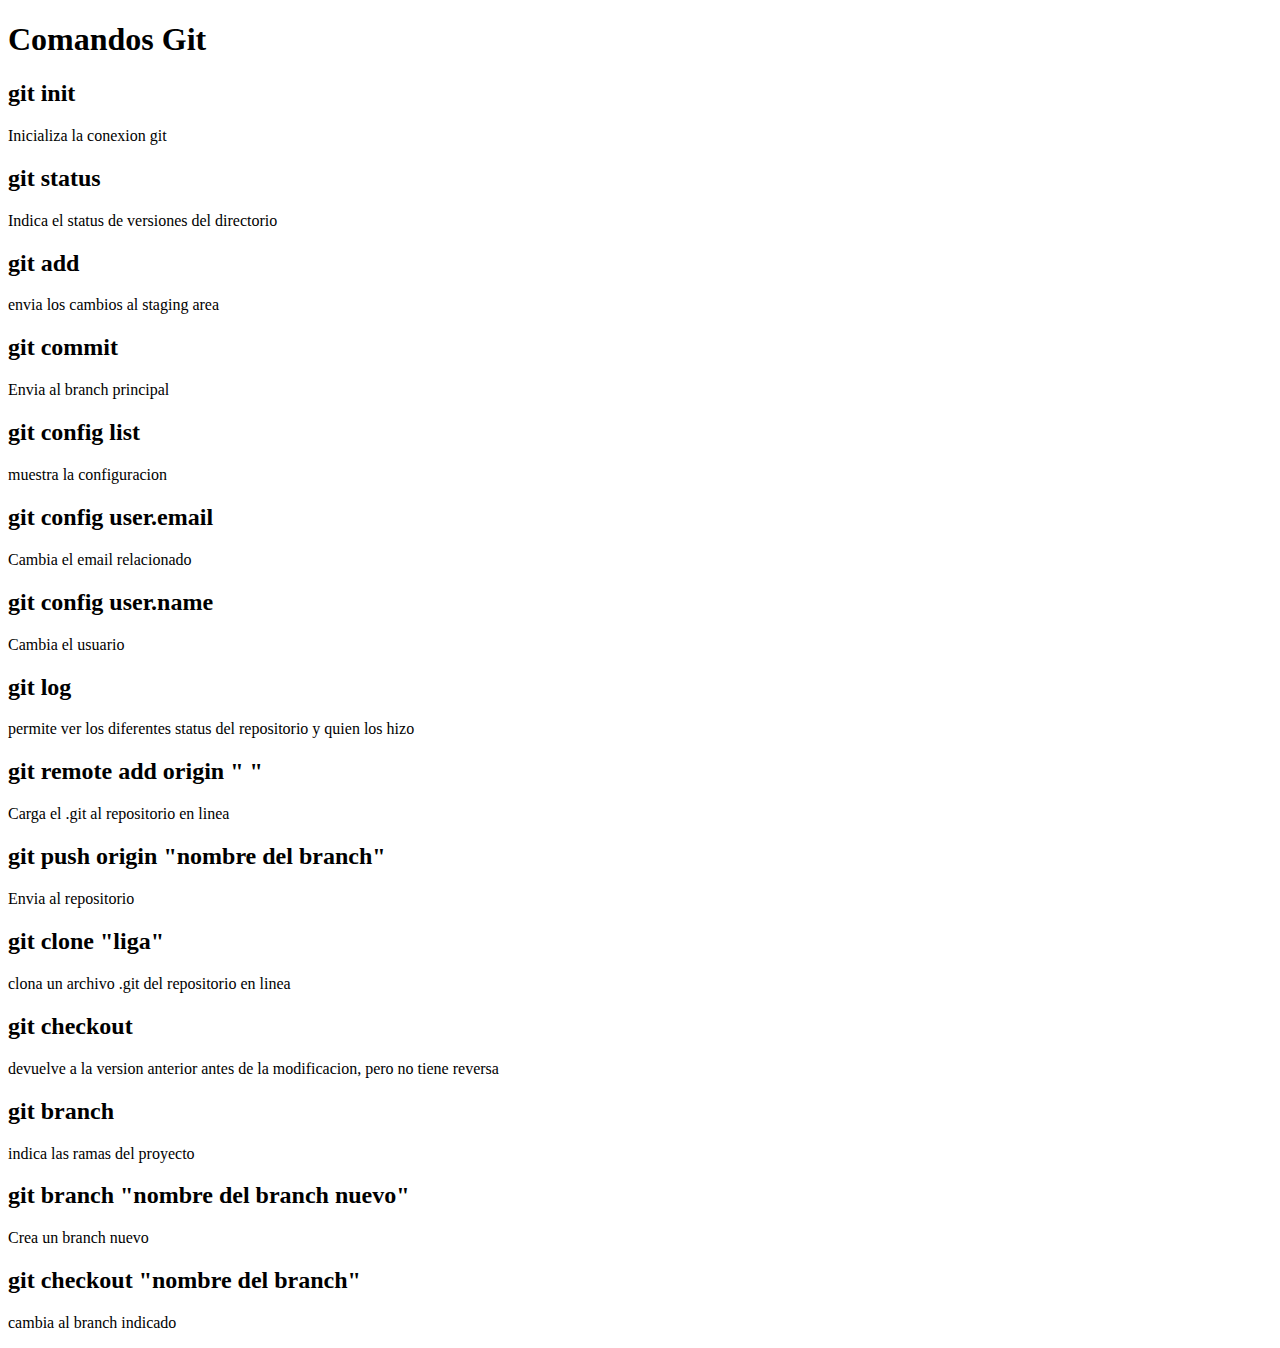
<file: index.html>
<!DOCTYPE html>
<html>
<head>
	<title>Comandos Git</title>
	<h1>Comandos Git</h1>
</head>
<body>

<h2>git init</h2>
<p>Inicializa la conexion git</p>
<h2>git status</h2>
<p>Indica el status de versiones del directorio</p>
	<h2>git add</h2>
	<p>envia los cambios al staging area</p>
	<h2>git commit</h2>
	<p>Envia al branch principal</p>
	<h2>git config list</h2>
	<p>muestra la configuracion</p>
	<h2>git config user.email</h2>
	<p>Cambia el email relacionado</p>
	<h2>git config user.name</h2>
	<p>Cambia el usuario</p>
	<h2>git log</h2>
	<p>permite ver los diferentes status del repositorio y quien los hizo</p>
	<h2>git remote add origin "  "</h2>
	<p>Carga el .git al repositorio en linea</p>
	<h2>git push origin "nombre del branch"</h2>
	<p>Envia al repositorio</p>
	<h2>git clone "liga"</h2>
	<p>clona un archivo .git del repositorio en linea</p>
	<h2>git checkout</h2>
	<P>devuelve a la version anterior antes de la modificacion, pero no tiene reversa</P>
	<h2>git branch</h2>
	<p>indica las ramas del proyecto</p>
	<h2>git branch "nombre del branch nuevo"</h2>
	<p>Crea un branch nuevo</p>
	<h2>git checkout "nombre del branch"</h2>
	<p>cambia al branch indicado</p>
</body>
</html>
</file>
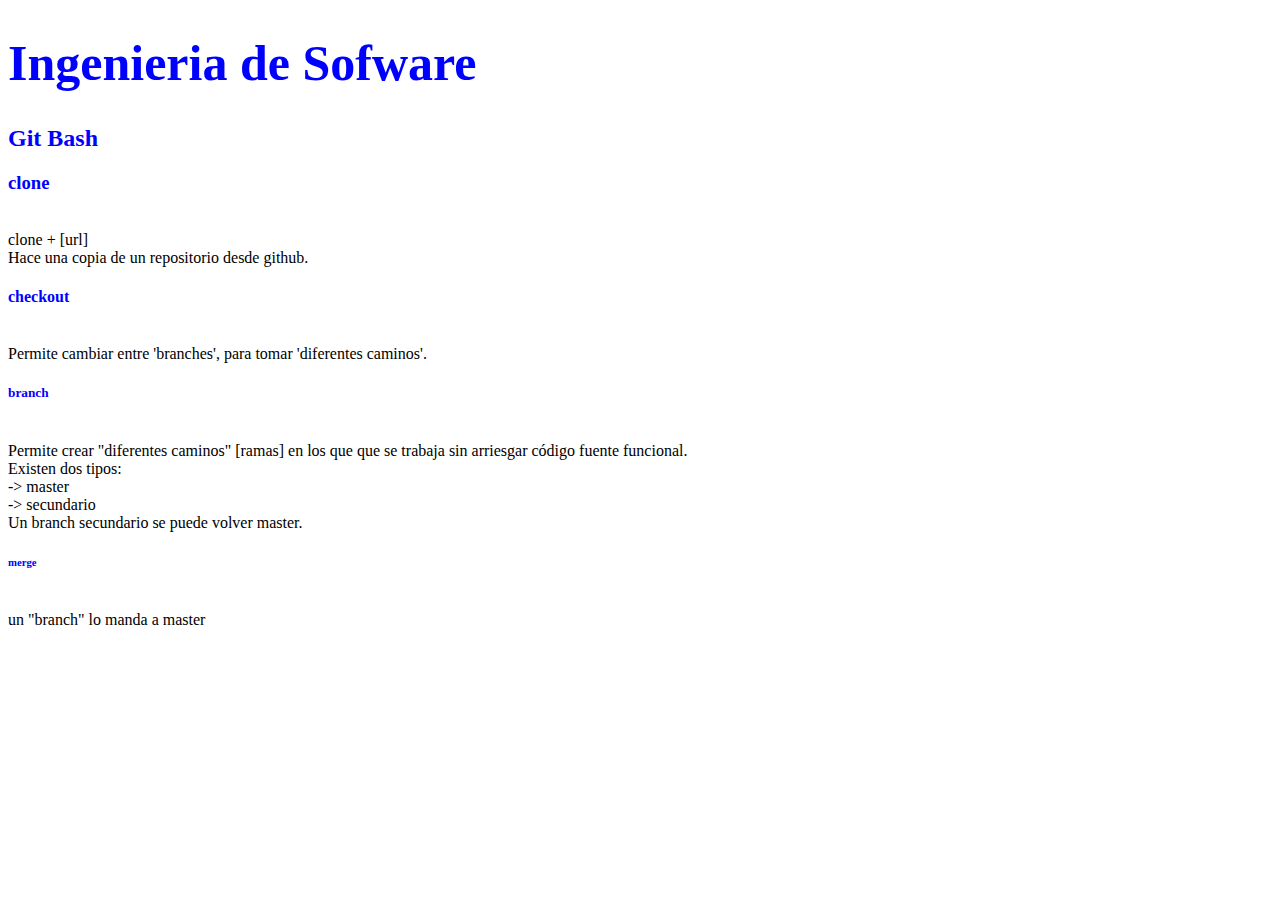
<file: angelrobles.html>
<!DOCTYPE html>
<html>
<head>

	<link rel="stylesheet" type="text/css" href="./stylo.css">

	<title> Comandos Git</title>
</head>
<body>

	<h1> Ingenieria de Sofware</h1>

	<h2> Git Bash </h2>

	<h3> clone </h3>

	<br color: white>  clone + [url] 
	<br> Hace una copia de un repositorio desde github.

	<h4> checkout </h4>

	<br> Permite cambiar entre 'branches', para tomar 'diferentes caminos'.

	<h5> branch </h5>

	<br> Permite crear "diferentes caminos" [ramas] en los que que se trabaja sin arriesgar código fuente funcional.
	<br> Existen dos tipos:
	<br> -> master
	<br> -> secundario
	<br> Un branch secundario se puede volver master.

	<h6> merge </h6>
	<br> un "branch" lo manda a master

</body>
</file>
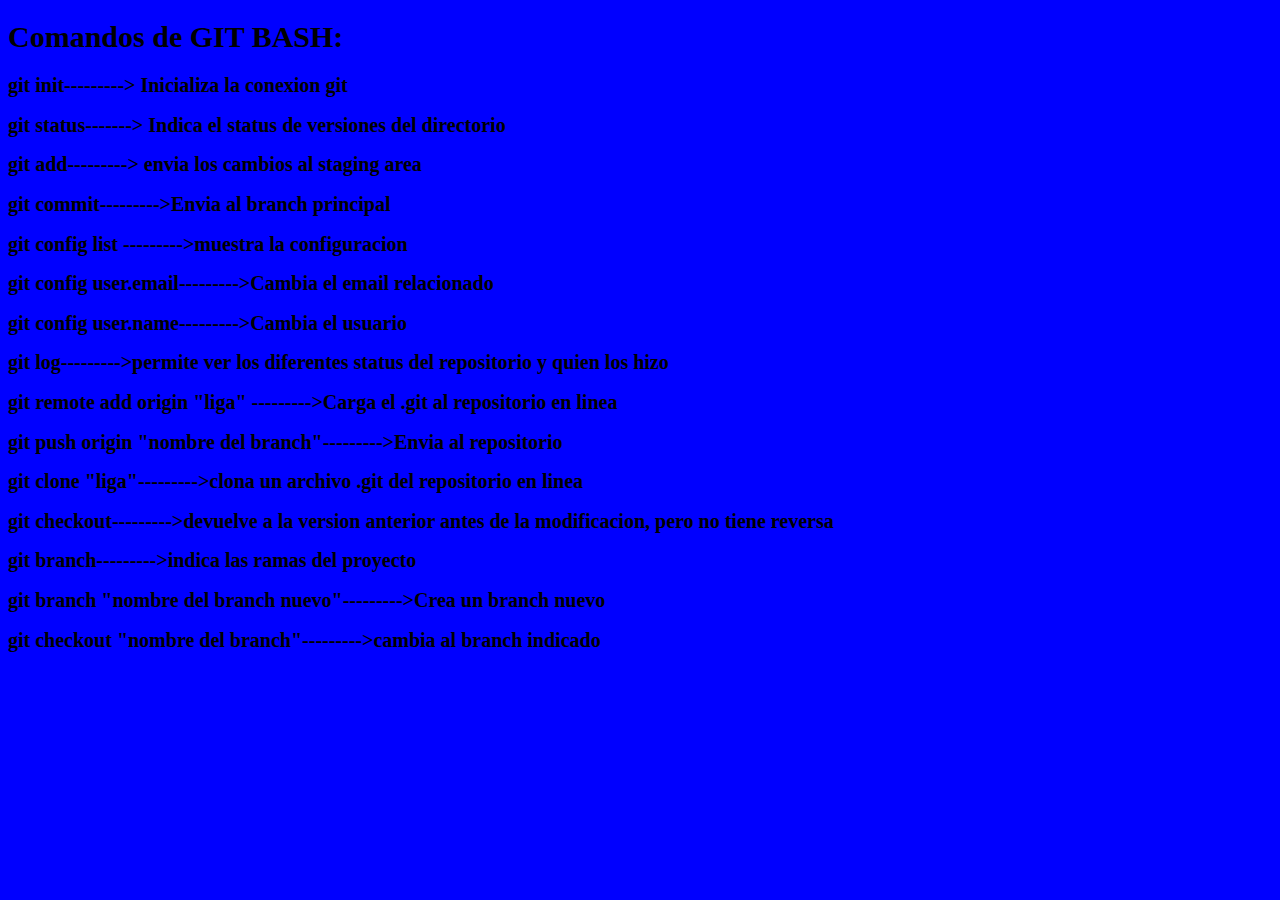
<file: Juan Angel Cervantes Villanueva.html>
<!DOCTYPE html>
<html>
<head>
	<link rel="stylesheet" type="text/css" href="./config.css">
	<title>	
		Juan Angel Cervantes Villanueva
	</title>
	<h1>Comandos de GIT BASH: </h1>
	<h2>git init---------> Inicializa la conexion
	git</h2>
	<h2>git status-------> Indica el status de versiones del directorio</h2>
	<h2>git add---------> envia los cambios al staging area
	</h2>
	<h2>git commit--------->Envia al branch principal</h2>
	<h2>git config list --------->muestra la configuracion</h2>
	<h2>git config user.email--------->Cambia el email relacionado</h2>
	<h2>git config user.name--------->Cambia el usuario</h2>
	<h2>git log--------->permite ver los diferentes status del repositorio y quien los hizo</h2>
	<h2>git remote add origin "liga" --------->Carga el .git al repositorio en linea</h2>
	<h2>git push origin "nombre del branch"--------->Envia al repositorio</h2>
	<h2>git clone "liga"--------->clona un archivo .git del repositorio en linea</h2>
	<h2>git checkout--------->devuelve a la version anterior antes de la modificacion, pero no tiene reversa</h2>
	<h2>git branch--------->indica las ramas del proyecto</h2>
	<h2>git branch "nombre del branch nuevo"--------->Crea un branch nuevo</h2>
	<h2>git checkout "nombre del branch"--------->cambia al branch indicado</h2>
</head>
<body>
			
</body>
</html>
</file>
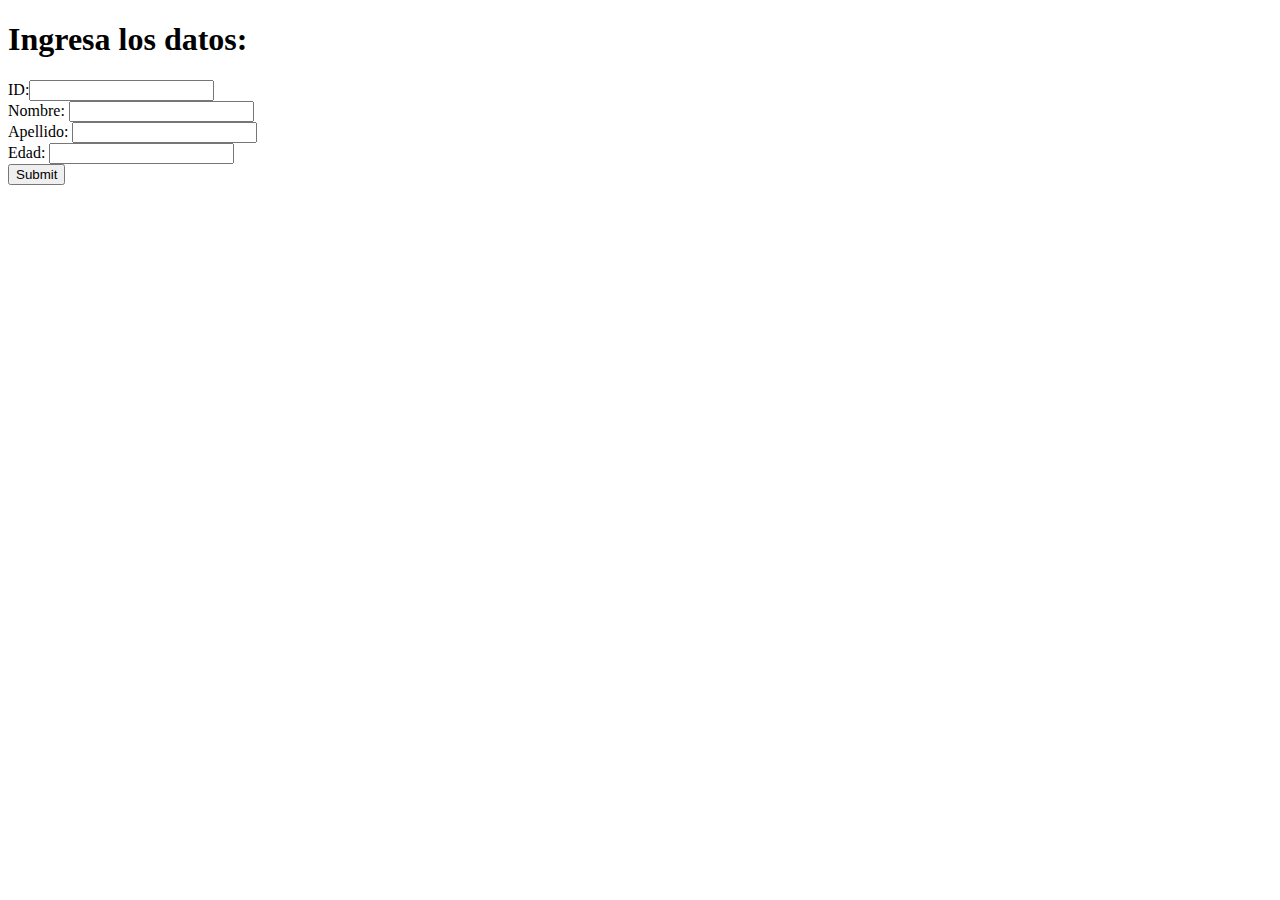
<file: Consumidor API/alta.html>
<!DOCTYPE html>
<html>
<head>
	<title>Alta usuario</title>
</head>
<body>
	<h1>Ingresa los datos: </h1>
	<form action="https://aragonapi.herokuapp.com/api/users" method="POST"></form>
	ID:<input type="text" name="id"><br>
	Nombre: <input type="text" name="name"><br>
	Apellido: <input type="text" name="lastname"><br>
	Edad: <input type="text" name="age"><br>
	<input type="submit">
</form>

</body>
</html>
</file>
<file: stylo.css>
body{
	background-color: white;
}

h1{
	font-size: 50px;
	color: blue;
}
h2{
	font-size: 40;
	color: blue;
}

h3{
	font-size: 30;
	color: blue;
}

h4{
	font-size: 30;
	color: blue;
}

h5{
	font-size: 30;
	color: blue;
}

h6{
	font-size: 30;
	color: blue;
}
</file>
<file: config.css>
body{
	background-color: blue;
}

h1{
	font-size: 30px;
}
h2{
	font-size: 20px;

}
</file>
